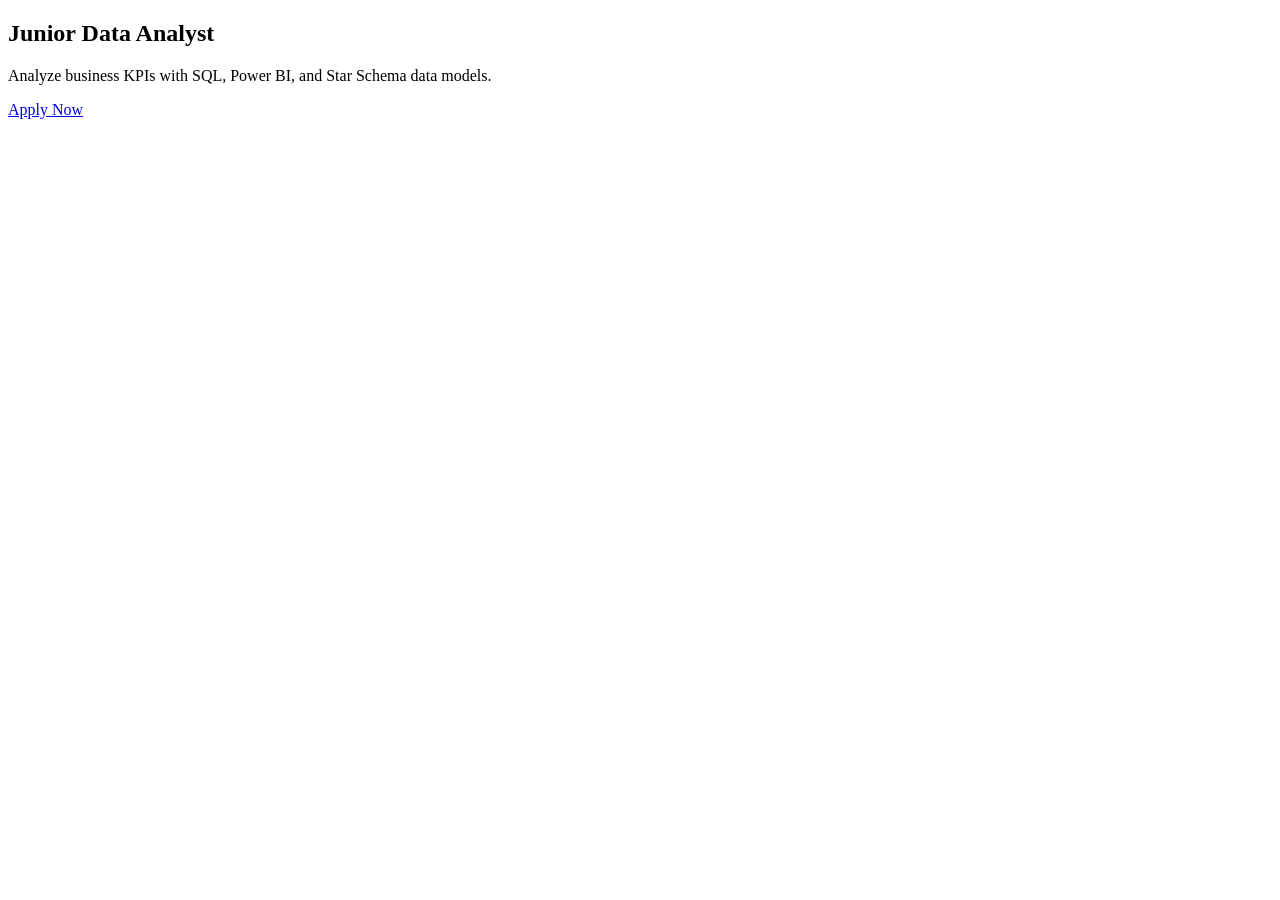
<file: tests/data/gold_standard/html_fixtures/bayt_lever_apply.html>
<!DOCTYPE html>
<html lang="en">
<head><meta charset="utf-8" /><title>Data Analyst at MenaData - Bayt</title></head>
<body>
  <section class="card">
    <h1>Junior Data Analyst</h1>
    <div class="job-description">
      <p>Analyze business KPIs with SQL, Power BI, and Star Schema data models.</p>
      <a class="btn-apply" href="https://jobs.lever.co/menadata/2002">Apply Now</a>
    </div>
  </section>
</body>
</html>
</file>
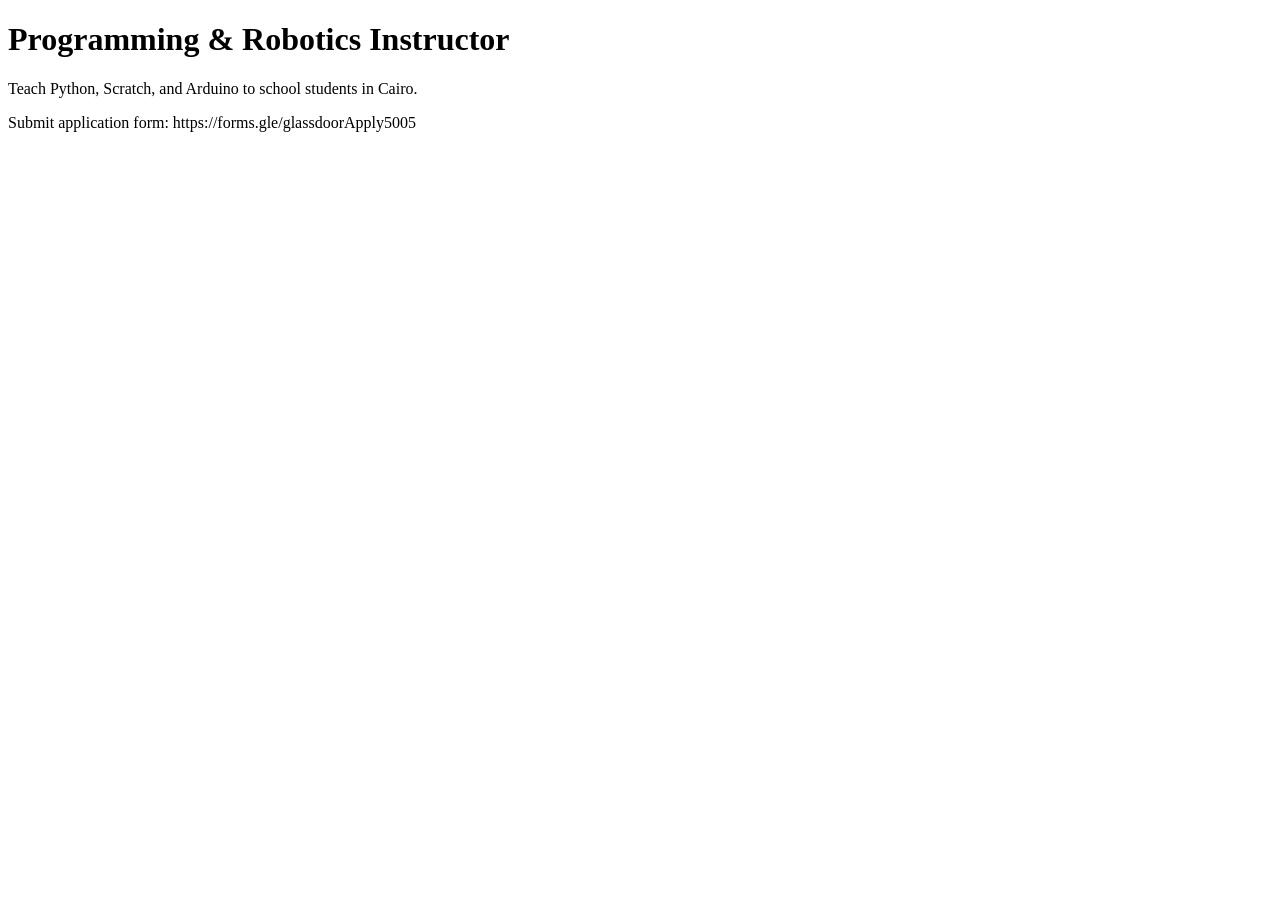
<file: tests/data/gold_standard/html_fixtures/glassdoor_forms_apply.html>
<!DOCTYPE html>
<html lang="en">
<head><meta charset="utf-8" /><title>STEM Instructor - Glassdoor</title></head>
<body>
  <div class="JobDetails_jobDescription">
    <h1>Programming &amp; Robotics Instructor</h1>
    <p>Teach Python, Scratch, and Arduino to school students in Cairo.</p>
    <p>Submit application form: https://forms.gle/glassdoorApply5005</p>
  </div>
</body>
</html>
</file>
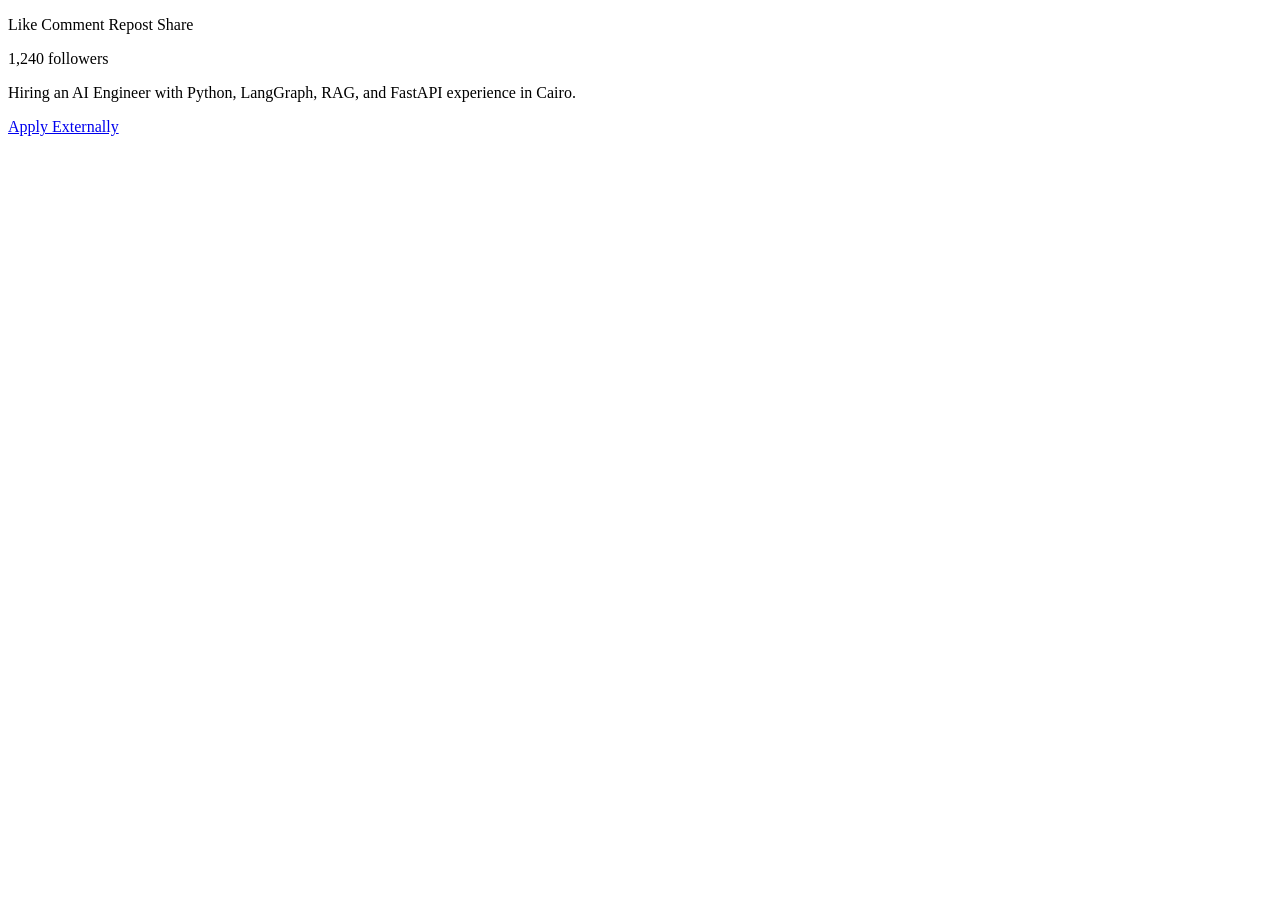
<file: tests/data/gold_standard/html_fixtures/linkedin_safety_redirect.html>
<!DOCTYPE html>
<html lang="en">
<head><meta charset="utf-8" /><title>AI Engineer - LinkedIn</title></head>
<body>
  <div class="feed-shared-update-v2">
    <p>Like Comment Repost Share</p>
    <p>1,240 followers</p>
    <p>Hiring an AI Engineer with Python, LangGraph, RAG, and FastAPI experience in Cairo.</p>
    <a class="apply-button" href="https://www.linkedin.com/safety/go/?url=https%3A%2F%2Fcompany.wd3.myworkdayjobs.com%2Fcareers%2Fjob%2F3003">Apply Externally</a>
  </div>
</body>
</html>
</file>
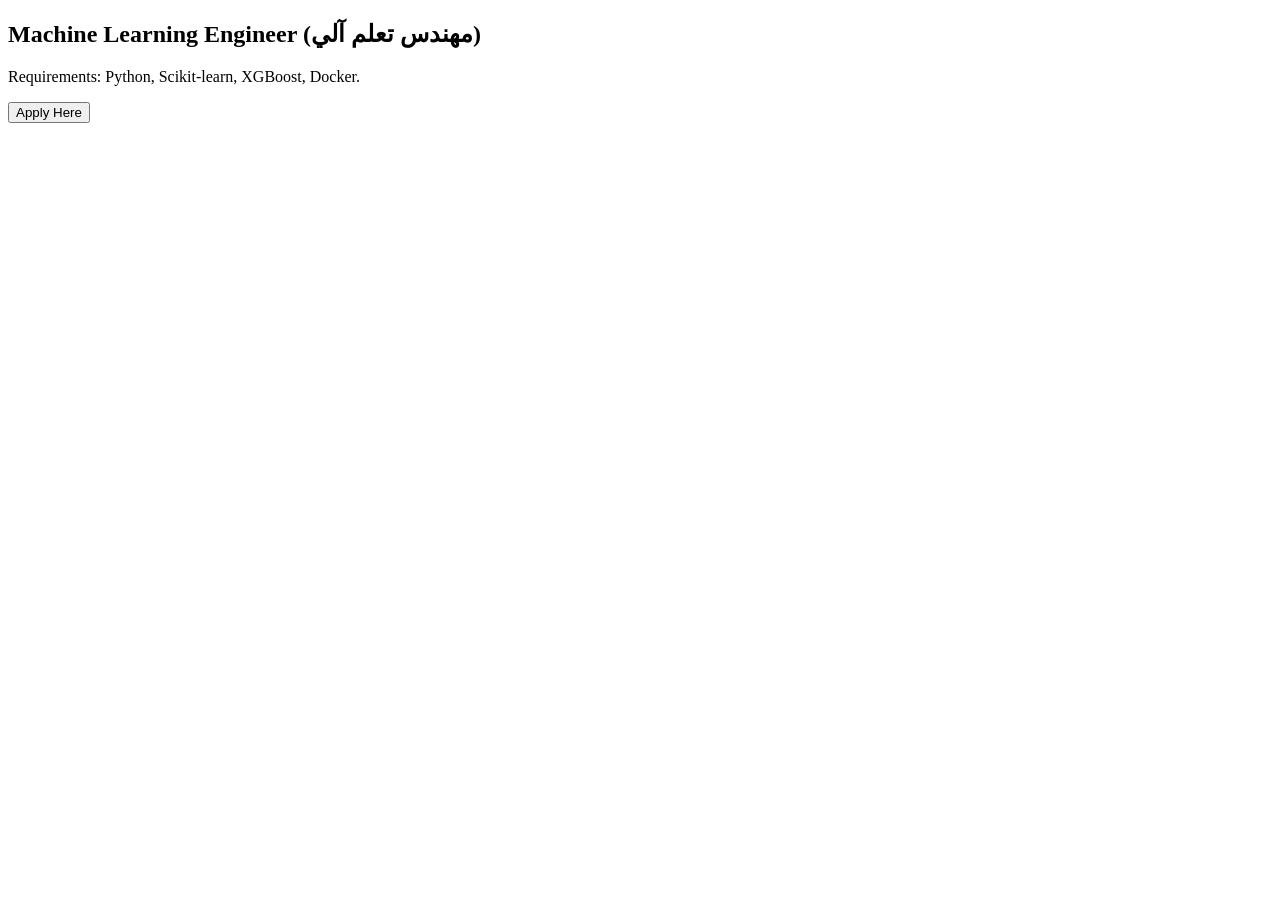
<file: tests/data/gold_standard/html_fixtures/tanqeeb_ashby_apply.html>
<!DOCTYPE html>
<html lang="en">
<head><meta charset="utf-8" /><title>ML Engineer - Tanqeeb</title></head>
<body>
  <article class="job-post">
    <h1>Machine Learning Engineer (مهندس تعلم آلي)</h1>
    <p>Requirements: Python, Scikit-learn, XGBoost, Docker.</p>
    <button class="apply-btn" data-apply-url="https://jobs.ashbyhq.com/niletech/4004">Apply Here</button>
  </article>
</body>
</html>
</file>
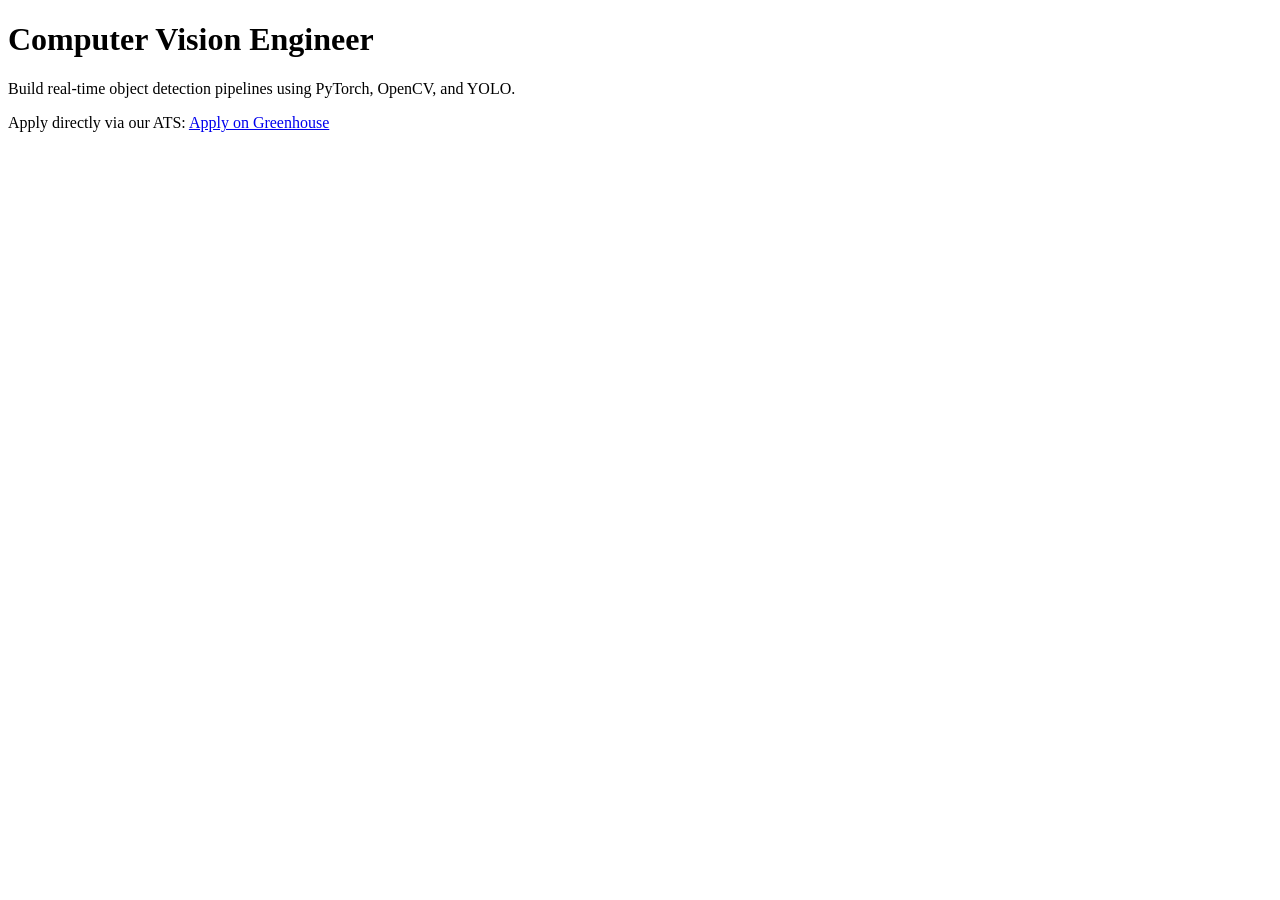
<file: tests/data/gold_standard/html_fixtures/wuzzuf_external_ats.html>
<!DOCTYPE html>
<html lang="en">
<head>
  <meta charset="utf-8" />
  <title>Computer Vision Engineer at CairoAI - Wuzzuf</title>
  <script type="application/ld+json">
  {"@context":"https://schema.org","@type":"JobPosting","title":"Computer Vision Engineer","hiringOrganization":{"@type":"Organization","name":"CairoAI"},"jobLocation":{"@type":"Place","address":{"@type":"PostalAddress","addressLocality":"Cairo","addressCountry":"EG"}}}
  </script>
</head>
<body>
  <main class="job-details">
    <h1>Computer Vision Engineer</h1>
    <div class="job-description">
      <p>Build real-time object detection pipelines using PyTorch, OpenCV, and YOLO.</p>
      <p>Apply directly via our ATS: <a href="https://boards.greenhouse.io/cairoai/jobs/1001">Apply on Greenhouse</a></p>
    </div>
  </main>
</body>
</html>
</file>
